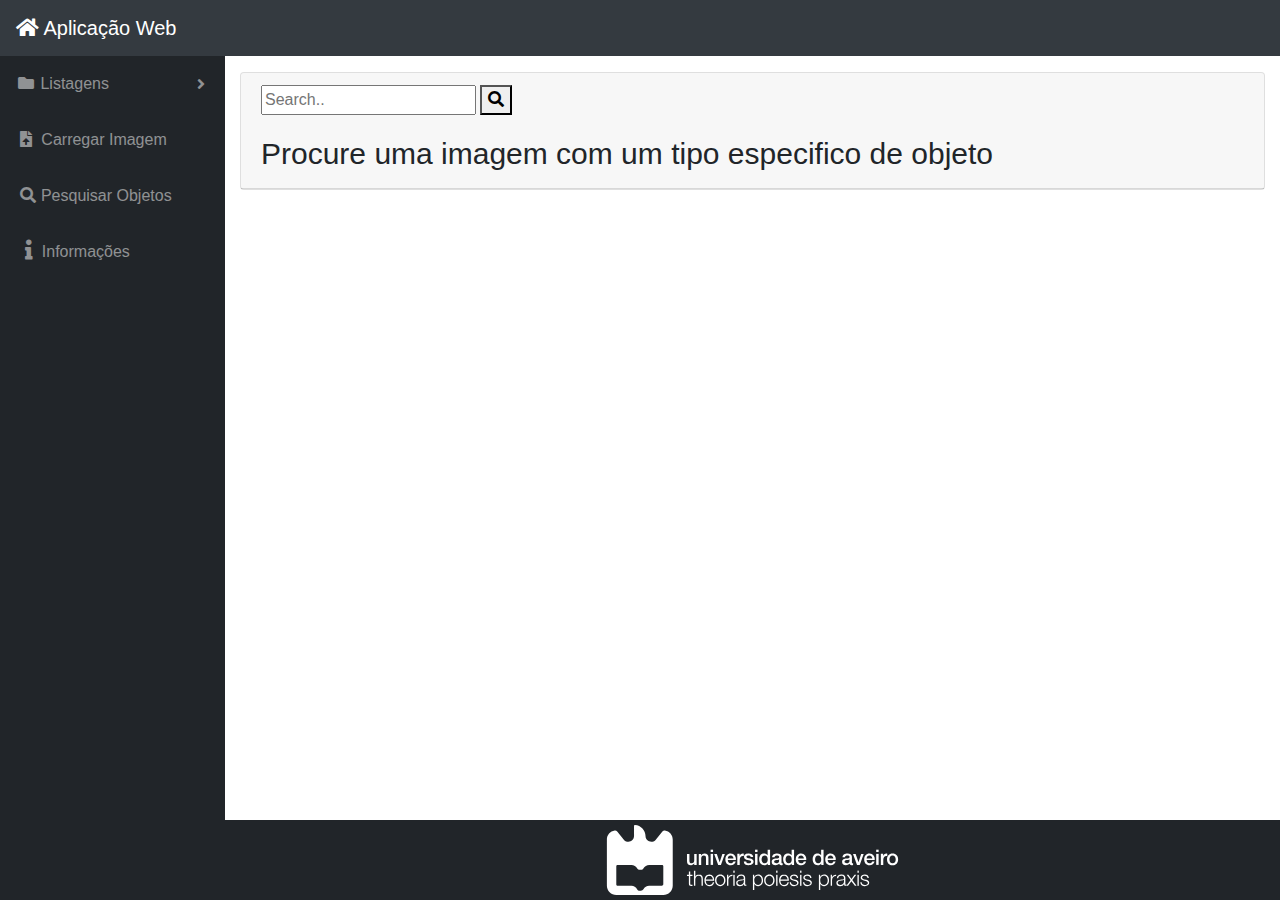
<file: Projeto2/codigo/Interface/imagens.html>
<!DOCTYPE html>
<html lang="pt">

<head>

  <meta charset="utf-8">
  <meta http-equiv="X-UA-Compatible" content="IE=edge">
  <meta name="viewport" content="width=device-width, initial-scale=1">

  <title>Listar Imagens</title>

  <!-- Custom fonts for this template-->
  <link href="vendor/fontawesome-free/css/all.min.css" rel="stylesheet" type="text/css">

  <!-- Page level plugin CSS-->
  <link href="vendor/datatables/dataTables.bootstrap4.css" rel="stylesheet">

  <!-- Custom styles for this template-->
  <link href="css/sb-admin.css" rel="stylesheet">

  <style>

    #footer{
      background-color: #212529;
    }
    
    #footer_image{
      width: 100%;
      height: 70px;
    }

  </style>

</head>

<body id="page-top">

 <!-- BOTAO HOME NA NAVBAR PARA VOLTAR PARA A PAGINA PRINCIPAL -->
  <nav class="navbar navbar-expand navbar-dark bg-dark static-top" id="navbar">

    <a class="navbar-brand mr-1" href="index.html"> <i class="fa fa-home" style="font-size:20px"></i> Aplicação Web</a>

  </nav>

  <div id="wrapper">

    <!-- Sidebar -->
    <ul class="sidebar navbar-nav">

      <li class="nav-item dropdown">

        <a class="nav-link dropdown-toggle" href="#" id="pagesDropdown" role="button" data-toggle="dropdown" aria-haspopup="true" aria-expanded="false">

          <i class="fas fa-fw fa-folder"></i>

          <span>Listagens</span>

        </a>

        <div class="dropdown-menu" aria-labelledby="pagesDropdown">

          <h6 class="dropdown-header">Listar:</h6>

            <a class="dropdown-item" href="objetos.html">Objetos</a>

            <a class="dropdown-item" href="imagens.html">Imagens</a>

          <div class="dropdown-divider"></div>

        </div>

      </li>

    <li class="nav-item">

        <a class="nav-link" href="upload.html">

        &nbsp<i class="fas fa-file-upload"></i>

        <span>&nbspCarregar Imagem</span></a>

    </li>

    <li class="nav-item">

      <a class="nav-link" href="pesquisar.html">

      &nbsp<i class="fas fa-search"></i>

      <span>Pesquisar Objetos</span></a>

    </li>

    <li class="nav-item">

        <a class="nav-link" href="info.html">

        &nbsp&nbsp<i class="fas fa-info" style="font-size: 20px;"></i>
          
        <span>&nbspInformações</span></a>

    </li>

    </ul>

    <div id="content-wrapper">

      <div class="container-fluid">


        <!-- BARRA DE PROCURA-->
        <div class="card mb-3">

          <div class="card-header">

            <form action=""> <!-- Aqui devia estar o ficheiro JS que trata dos dados-->

              <input type="text" placeholder="Search.." name="name">

              <button type="submit"><i class="fa fa-search"></i></button>
            
            </form>

            <p></p>

            <span style="font-size: 30px">Procure uma imagem com um tipo especifico de objeto</span></a>

          </div>

      </div>


      <!-- FOOTER DO WEBSITE -->
      <footer class="sticky-footer" id="footer">

        <div class="container my-auto">

          <div class="copyright text-center my-auto">

            <img id="footer_image" src="Imagens/UA_logo.svg" alt="Universidade de Aveiro" />

          </div>

        </div>

      </footer>

    </div>

  </div>

  <!-- Bootstrap core JavaScript-->
  <script src="vendor/jquery/jquery.min.js"></script>
  <script src="vendor/bootstrap/js/bootstrap.bundle.min.js"></script>

  <!-- Core plugin JavaScript-->
  <script src="vendor/jquery-easing/jquery.easing.min.js"></script>

  <!-- Custom scripts for all pages-->
  <script src="js/sb-admin.min.js"></script>

</body>

</html>
</file>
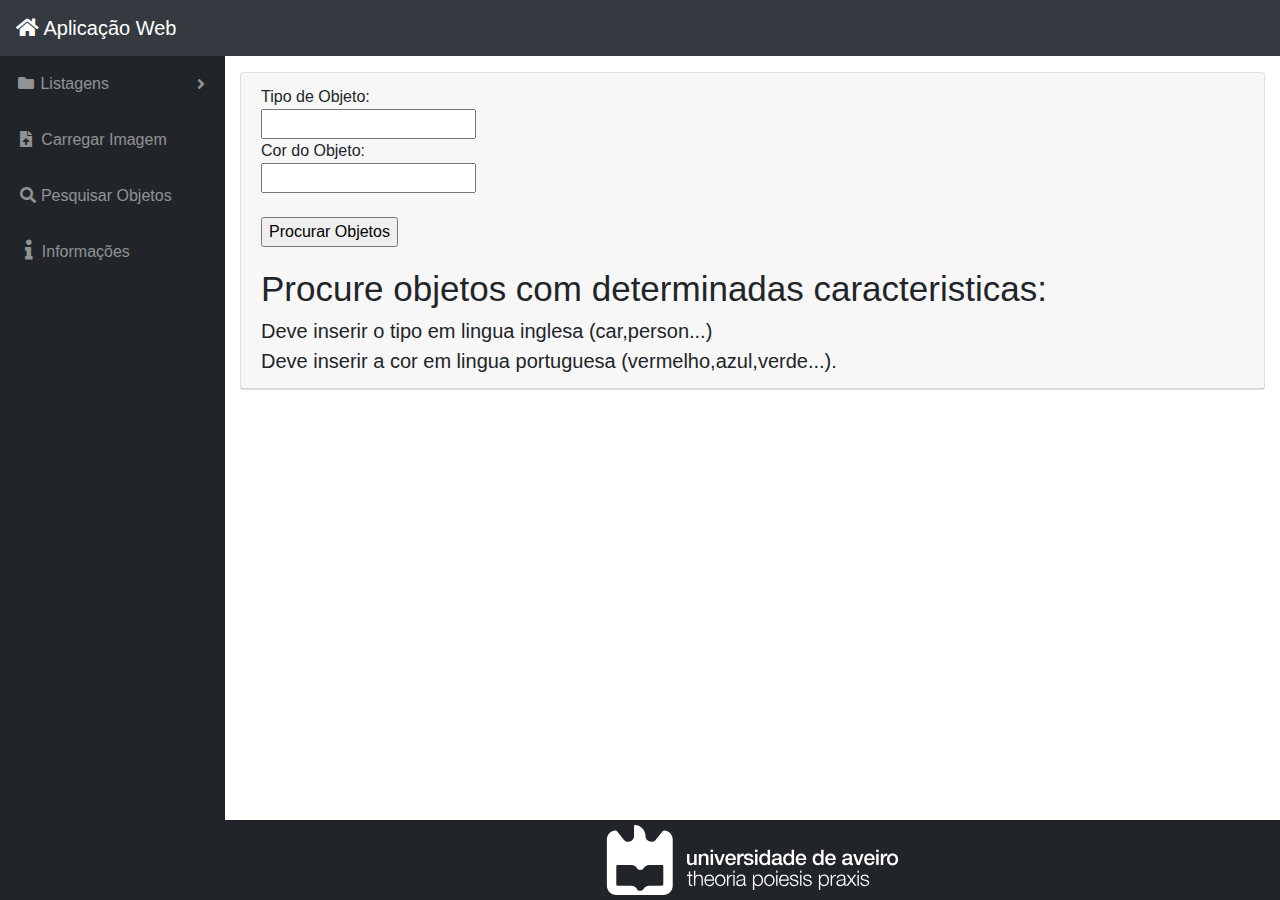
<file: Projeto2/codigo/Interface/pesquisar.html>
<!DOCTYPE html>
<html lang="pt">

<head>

  <meta charset="utf-8">
  <meta http-equiv="X-UA-Compatible" content="IE=edge">
  <meta name="viewport" content="width=device-width, initial-scale=1">

  <title>Pesquisar Objetos</title>

  <!-- Custom fonts for this template-->
  <link href="vendor/fontawesome-free/css/all.min.css" rel="stylesheet" type="text/css">

  <!-- Page level plugin CSS-->
  <link href="vendor/datatables/dataTables.bootstrap4.css" rel="stylesheet">

  <!-- Custom styles for this template-->
  <link href="css/sb-admin.css" rel="stylesheet">

  <style>

    #footer{
      background-color: #212529;
    }
    
    #footer_image{
      width: 100%;
      height: 70px;
    }

  </style>

</head>

<body id="page-top">

 <!-- BOTAO HOME NA NAVBAR PARA VOLTAR PARA A PAGINA PRINCIPAL -->
  <nav class="navbar navbar-expand navbar-dark bg-dark static-top" id="navbar">

    <a class="navbar-brand mr-1" href="index.html"> <i class="fa fa-home" style="font-size:20px"></i> Aplicação Web</a>

  </nav>

  <div id="wrapper">

    <!-- Sidebar -->
    <ul class="sidebar navbar-nav">

      <li class="nav-item dropdown">

        <a class="nav-link dropdown-toggle" href="#" id="pagesDropdown" role="button" data-toggle="dropdown" aria-haspopup="true" aria-expanded="false">

          <i class="fas fa-fw fa-folder"></i>

          <span>Listagens</span>

        </a>

        <div class="dropdown-menu" aria-labelledby="pagesDropdown">

          <h6 class="dropdown-header">Listar:</h6>

            <a class="dropdown-item" href="objetos.html">Objetos</a>

            <a class="dropdown-item" href="imagens.html">Imagens</a>

          <div class="dropdown-divider"></div>

        </div>

      </li>

    <li class="nav-item">

      <a class="nav-link" href="upload.html">

      &nbsp<i class="fas fa-file-upload"></i>

      <span>&nbspCarregar Imagem</span></a>

    </li>

    <li class="nav-item">

      <a class="nav-link" href="pesquisar.html">

      &nbsp<i class="fas fa-search"></i>

      <span>Pesquisar Objetos</span></a>

    </li>

    <li class="nav-item">

      <a class="nav-link" href="info.html">

      &nbsp&nbsp<i class="fas fa-info" style="font-size: 20px;"></i>
          
      <span>&nbspInformações</span></a>

    </li>

    </ul>

    <div id="content-wrapper">

      <div class="container-fluid">


        <!-- BARRA DE PROCURA-->
        <div class="card mb-3">

          <div class="card-header">

            <form action="">

              Tipo de Objeto:<br>
              <input type="text" name="name">
              <br>
              Cor do Objeto:<br>
              <input type="text" name="color">
              <br><br>
              <input type="submit" value="Procurar Objetos">

            </form>

            <p></p>

            <span style="font-size: 35px">Procure objetos com determinadas caracteristicas: <br></span></a>
            <span style="font-size: 20px">Deve inserir o tipo em lingua inglesa (car,person...)<br></span></a>
            <span style="font-size: 20px">Deve inserir a cor em lingua portuguesa (vermelho,azul,verde...).</span></a>

          </div>

      </div>


      <!-- FOOTER DO WEBSITE -->
      <footer class="sticky-footer" id="footer">

        <div class="container my-auto">

          <div class="copyright text-center my-auto">

            <img id="footer_image" src="Imagens/UA_logo.svg" alt="Universidade de Aveiro" />

          </div>

        </div>

      </footer>

    </div>

  </div>

  <!-- Bootstrap core JavaScript-->
  <script src="vendor/jquery/jquery.min.js"></script>
  <script src="vendor/bootstrap/js/bootstrap.bundle.min.js"></script>

  <!-- Core plugin JavaScript-->
  <script src="vendor/jquery-easing/jquery.easing.min.js"></script>

  <!-- Custom scripts for all pages-->
  <script src="js/sb-admin.min.js"></script>

</body>

</html>
</file>
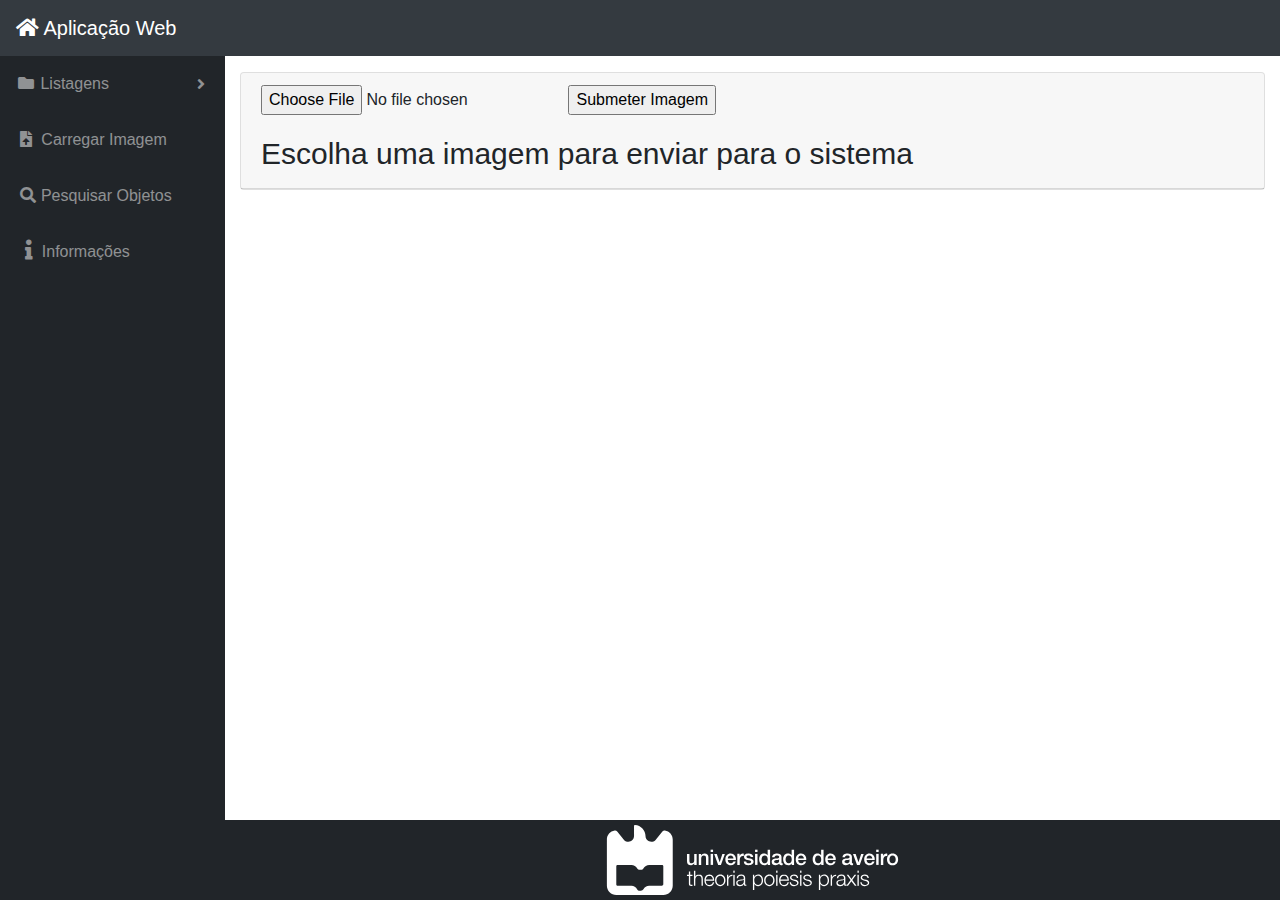
<file: Projeto2/codigo/Interface/upload.html>
<!DOCTYPE html>
<html lang="pt">

<head>

  <meta charset="utf-8">
  <meta http-equiv="X-UA-Compatible" content="IE=edge">
  <meta name="viewport" content="width=device-width, initial-scale=1">

  <title>Carregar Imagem</title>

  <!-- Custom fonts for this template-->
  <link href="vendor/fontawesome-free/css/all.min.css" rel="stylesheet" type="text/css">

  <!-- Page level plugin CSS-->
  <link href="vendor/datatables/dataTables.bootstrap4.css" rel="stylesheet">

  <!-- Custom styles for this template-->
  <link href="css/sb-admin.css" rel="stylesheet">

  <style>

    #footer{
      background-color: #212529;
    }
    
    #footer_image{
      width: 100%;
      height: 70px;
    }

  </style>

</head>

<body id="page-top">

 <!-- BOTAO HOME NA NAVBAR PARA VOLTAR PARA A PAGINA PRINCIPAL -->
  <nav class="navbar navbar-expand navbar-dark bg-dark static-top" id="navbar">

    <a class="navbar-brand mr-1" href="index.html"> <i class="fa fa-home" style="font-size:20px"></i> Aplicação Web</a>

  </nav>

  <div id="wrapper">

    <!-- Sidebar -->
    <ul class="sidebar navbar-nav">

      <li class="nav-item dropdown">

        <a class="nav-link dropdown-toggle" href="#" id="pagesDropdown" role="button" data-toggle="dropdown" aria-haspopup="true" aria-expanded="false">

          <i class="fas fa-fw fa-folder"></i>

          <span>Listagens</span>

        </a>

        <div class="dropdown-menu" aria-labelledby="pagesDropdown">

          <h6 class="dropdown-header">Listar:</h6>

            <a class="dropdown-item" href="objetos.html">Objetos</a>

            <a class="dropdown-item" href="imagens.html">Imagens</a>

          <div class="dropdown-divider"></div>

        </div>

      </li>

      <li class="nav-item">

        <a class="nav-link" href="upload.html">

        &nbsp<i class="fas fa-file-upload"></i>

        <span>&nbspCarregar Imagem</span></a>

      </li>

      <li class="nav-item">

        <a class="nav-link" href="pesquisar.html">

        &nbsp<i class="fas fa-search"></i>

        <span>Pesquisar Objetos</span></a>

      </li>

      <li class="nav-item">

        <a class="nav-link" href="info.html">

        &nbsp&nbsp<i class="fas fa-info" style="font-size: 20px;"></i>
          
        <span>&nbspInformações</span></a>

      </li>

    </ul>

    <div id="content-wrapper">

      <div class="container-fluid">


        <!-- BARRA DE PROCURA-->
        <div class="card mb-3">

          <div class="card-header">

            <form action=""> <!-- Aqui devia estar o ficheiro JS que trata dos dados-->
                
              <input type="file" name="put" accept="image/*">
              <input type="submit" value="Submeter Imagem">

            </form>

            <p></p>

            <span style="font-size: 30px">Escolha uma imagem para enviar para o sistema</span></a>

          </div>

      </div>


      <!-- FOOTER DO WEBSITE -->
      <footer class="sticky-footer" id="footer">

        <div class="container my-auto">

          <div class="copyright text-center my-auto">

            <img id="footer_image" src="Imagens/UA_logo.svg" alt="Universidade de Aveiro" />

          </div>

        </div>

      </footer>

    </div>

  </div>

  <!-- Bootstrap core JavaScript-->
  <script src="vendor/jquery/jquery.min.js"></script>
  <script src="vendor/bootstrap/js/bootstrap.bundle.min.js"></script>

  <!-- Core plugin JavaScript-->
  <script src="vendor/jquery-easing/jquery.easing.min.js"></script>

  <!-- Custom scripts for all pages-->
  <script src="js/sb-admin.min.js"></script>

</body>

</html>
</file>
